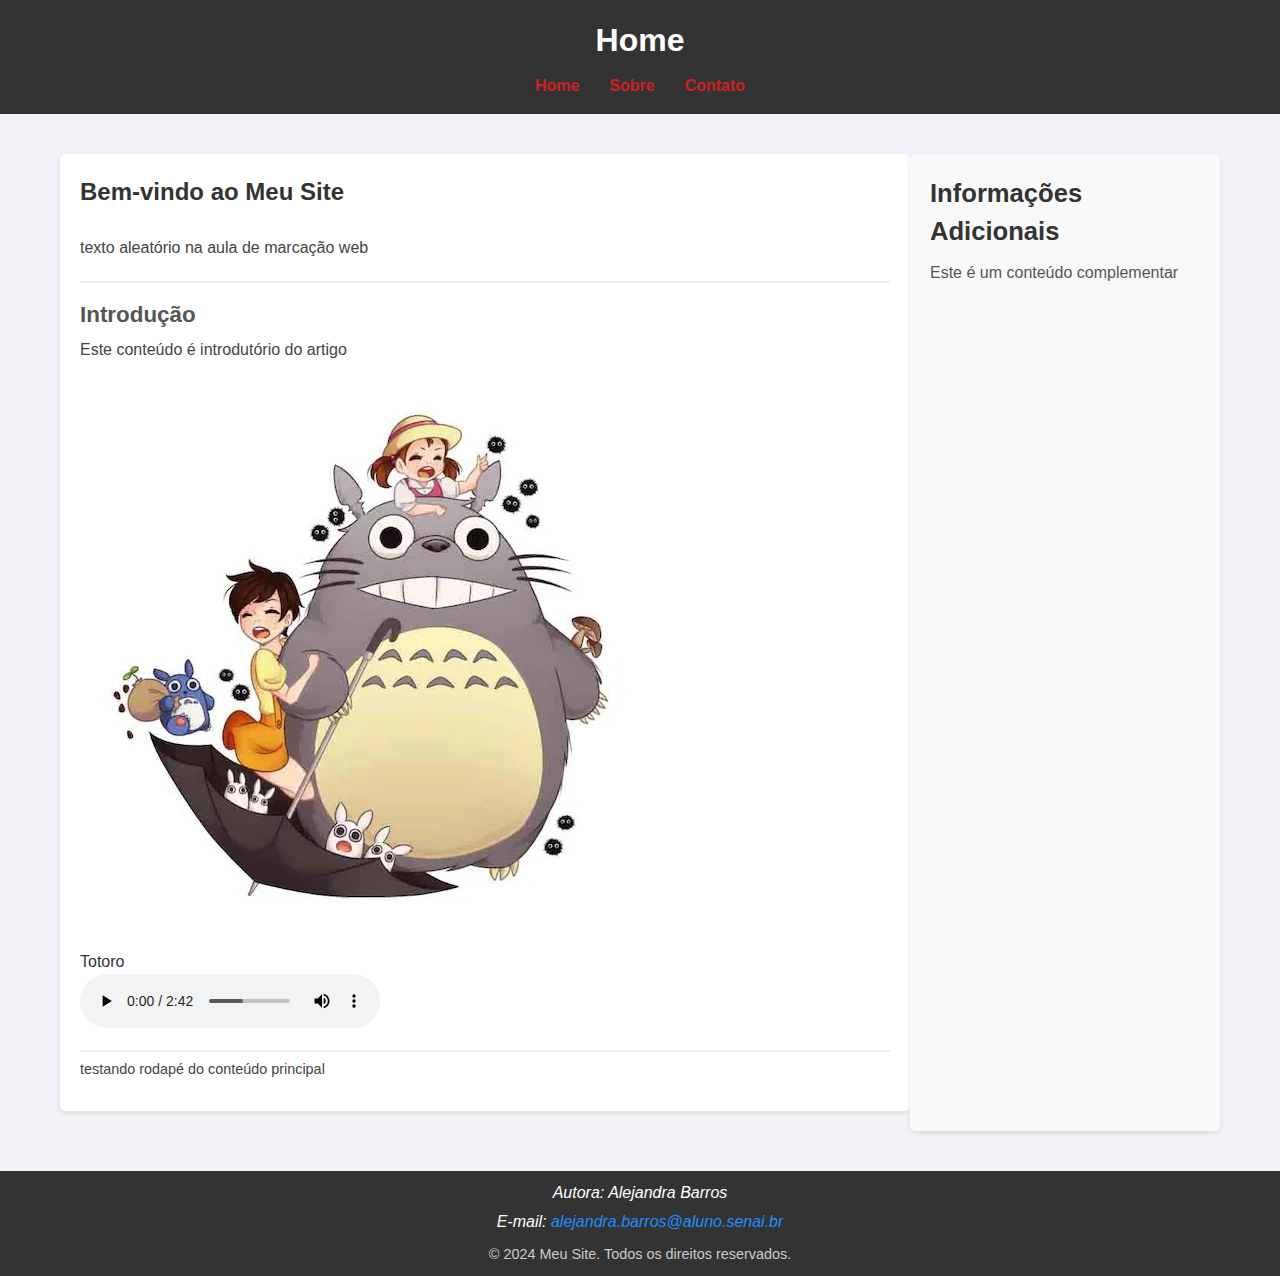
<file: index.html>
<!DOCTYPE html>
<html lang="pt-BR">
<head>
    <meta charset="UTF-8">
    <meta name="viewport" content="width=device-width, initial-scale=1.0">
    <title>Home</title>
    <!-- Folha de Estilo Global-->
    <link rel="stylesheet" href="css/global.css">
</head>
<body>
    <header class="site-header">
        <h1 class="site-title">Home</h1>
        <nav class="main-nav">
            <ul class="nav-list">
                <li class="nav-item"><a href="index.html" class="nav-link">Home</a></li>
                <li class="nav-item"><a href="./pages/sobre.html" class="nav-link">Sobre</a></li>
                <li class="nav-item"><a href="./pages/contato.html" class="nav-link">Contato</a></li>
            </ul>
        </nav>
    </header>

    <main class="main-content">
        <article class="article">
            <header class="article-header">
                <h2 class="article-title">Bem-vindo ao Meu Site</h2>
                <p class="section-text">texto aleatório na aula de marcação web</p>
            </header>
            <section class="article-content">
                <h3 class="section-title">Introdução</h3>
                <p class="section-text">Este conteúdo é introdutório do artigo</p>
                <figure class="image-figure">
                    <img src="./img/totoro.jpg" alt="Totoro" class="article-image">
                    <figcaption class="image-cation">Totoro</figcaption>
                </figure>
                <audio controls class="audio-player">
                    <source src="./media/audio.mp3" type="audio/mp3">Seu navegador não suporta a tag audio.
                </audio>
            </section>
            <footer class="article-footer">
                <p class="section-text">testando rodapé do conteúdo principal</p>
            </footer>
        </article>
        <aside class="sidebar">
            <h2 class="sidebar-title">Informações Adicionais</h2>
            <p class="sidebar-text">Este é um conteúdo complementar</p>
        </aside>
    </main>
    <footer class="site-footer">
        <address class="contact-info">
            <p class="author-name">Autora: Alejandra Barros</p>
            <p class="author-email">E-mail: <a href="mailto:alejandra.barros@aluno.senai.br" class="email-link">alejandra.barros@aluno.senai.br</a></p>
        </address>
        <p class="footer-copy">&copy; 2024 Meu Site. Todos os direitos reservados.</p>
    </footer>
</body>
</html>
</file>
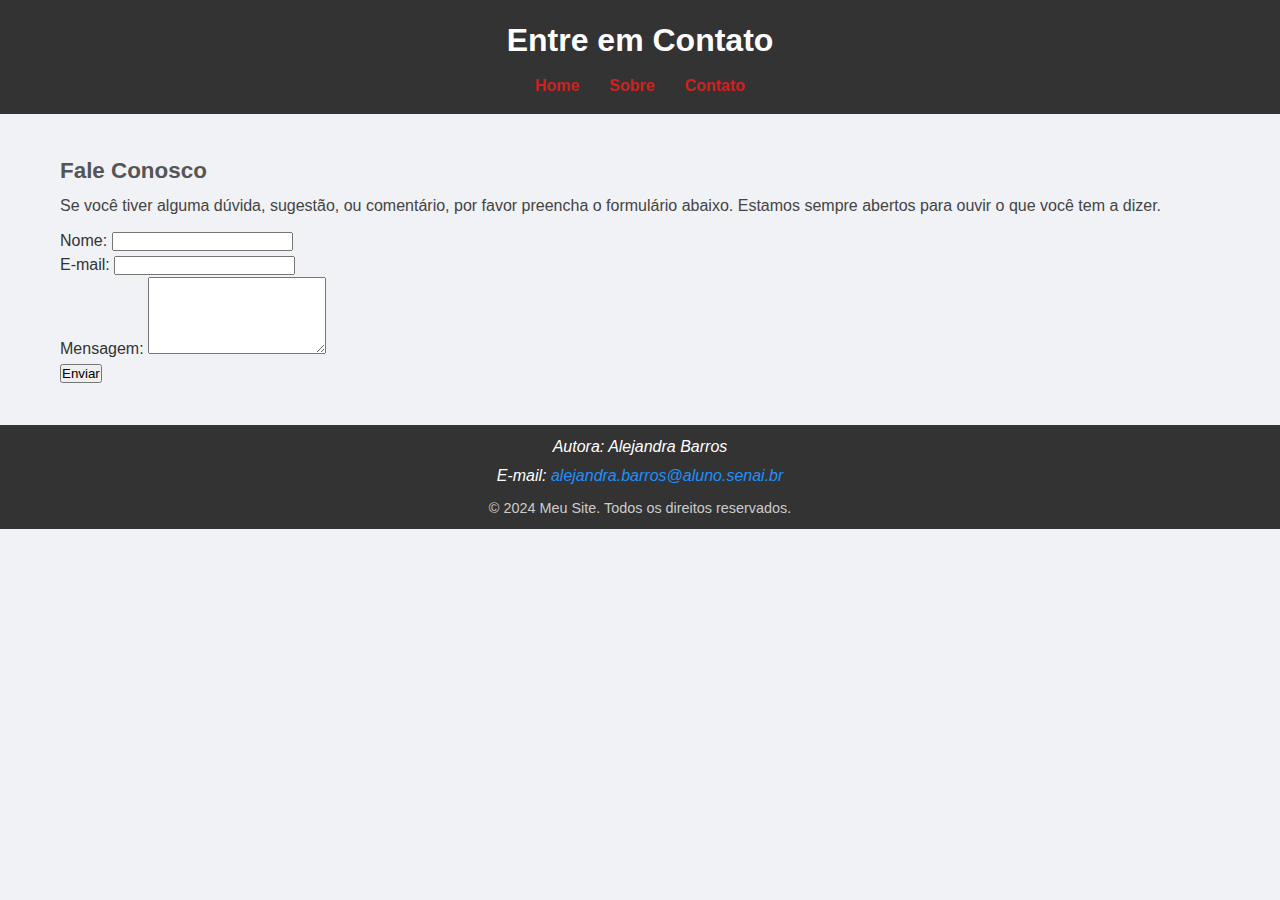
<file: pages/contato.html>
<!DOCTYPE html>
<html lang="pt-BR">
<head>
    <meta charset="UTF-8">
    <meta name="viewport" content="width=device-width, initial-scale=1.0">
    <title>Home</title>
    <!-- Folha de Estilo Global-->
    <link rel="stylesheet" href="../css/global.css">
</head>
<body>
    <header class="site-header">
        <h1 class="site-title">Entre em Contato</h1>
        <nav class="main-nav">
            <ul class="nav-list">
                <li class="nav-item"><a href="../index.html" class="nav-link">Home</a></li>
                <li class="nav-item"><a href="../pages/sobre.html" class="nav-link">Sobre</a></li>
                <li class="nav-item"><a href="../pages/contato.html" class="nav-link">Contato</a></li>
            </ul>
        </nav>
    </header>
    <main class="main-content">
        <section class="contact-section">
            <h2 class="section-title">Fale Conosco</h2>
            <p class="section-text">Se você tiver alguma dúvida, sugestão, ou comentário, por favor preencha o formulário abaixo. Estamos sempre abertos para ouvir o que você tem a dizer.</p>
        </section>

        <form action="#" method="post" class="contact-form">
            <div class="form-group">
                <label for="nome" class="form-label">Nome:</label>
                <input type="text" id="nome" name="nome" class="form-input" required>
            </div>

            <div class="form-group">
                <label for="email" class="form-label">E-mail:</label>
                <input type="email" id="email" name="email" class="form-input" required>
            </div>

            <div class="form-group">
                <label for="mensagem" class="form-label">Mensagem:</label>
                <textarea id="mensagem" name="mensagem" class="form-textarea" rows="5" required></textarea>
            </div>

            <button type="submit" class="form-button">Enviar</button>
        </form>
    </main>
    <footer class="site-footer">
        <address class="contact-info">
            <p class="author-name">Autora: Alejandra Barros</p>
            <p class="author-email">E-mail: <a href="mailto:alejandra.barros@aluno.senai.br" class="email-link">alejandra.barros@aluno.senai.br</a></p>
        </address>
        <p class="footer-copy">&copy; 2024 Meu Site. Todos os direitos reservados.</p>
    </footer>
</body>
</html>
</file>
<file: css/global.css>
/*Reset básico para consistência entre navegadores*/

*{
    margin: 0;
    padding: 0;
    box-sizing: border-box;
}

body{
    font-family: 'Helvetica Neue', sans-serif;
    line-height: 1.5;
    background-color: #f0f2f5;
    color: #333;
}


/* Cabeçalho do Site*/

.site-header{
    background-color: #333;
    color: #fff;
    padding: 1rem 0;
    text-align: center;
}

.site-title{
    margin-bottom: 10px;
    font-size: 2em;
}

.main-nav .nav-list {
    list-style: none;
    display: flex;
    justify-content: center;
}

.main-nav .nav-item{
    margin: 0 15px;
}

.main-nav .nav-link{
    color: #cf2121;
    text-decoration: none;
    font-weight: bold;
    transition: color 0.3s;
}

.main-nav .nav-link:hover{
    color: #fff;
}

/*Conteúdo principal */

.main-content{
    display: flex;
    flex-wrap: wrap;
    justify-content: space-between;
    max-width: 1200px;
    margin: 40px auto;
    padding: 0 20px;
}

.article{
    flex: 3;
    background-color: #fff;
    padding: 20px;
    margin-bottom: 20px;
    box-shadow: 0 2px 4px rgba(0,0,0,0.1);
    border-radius: 5px;
}

.article-header{
    border-bottom: 2px solid #eee;
    margin-bottom: 15px;
    padding-bottom: 10px;
}

.article-title{
    color: #333;
    font-size: 1.5em;
    margin-bottom: 30px;
}

.article-meta{
    color: #777;
    font-size: 0.9em;
}

.article-section{
    margin-bottom: 20px;
}

.section-title{
    font-size: 1.4em;
    color: #555;
    margin-bottom: 10px;
}

.section-text{
    margin-bottom: 15px;
    color: #444;
    line-height: 1.0;
}

.image-figure{
    margin-top: 20px 0;
}

.article-image{
    max-width: 100%;
    height: auto;
    border-radius: 5px;
}

.image-caption{
    text-align: center;
    font-size: 0.10em;
    color: #777;
    margin-top: 5px;
}

.article-footer{
    border-top: 2px solid #eee;
    margin-top: 15px;
    padding-top: 10px;
    color: #777;
    font-size: 0.9em;
}

.sidebar{
    flex: 1;
    background-color: #f9f9f9;
    padding: 20px;
    box-shadow: 0 2px 4px rgba(0,0,0,0.1);
    border-radius: 5px;
}

.sidebar-title{
    font-size: 1.6em;
    color: #333;
    margin-bottom: 10px;
}

.sidebar-text{
    color: #555;
    line-height: 1.5;
}

.site-footer{
    background-color: #333;
    color: #fff;
    text-align: center;
    padding: 10px;
    margin-top: 20px;
}

.contact-info {
    margin-bottom: 10px;
}

.author-name,
.author-email {
    margin-bottom: 5px;
}

.email-link {
    color: #1e90ff;
    text-decoration: none;
    transition: color 0.3s;
}

.email-link:hover{
    color: #fff;
}

.footer-copy{
    font-size: 0.9em;
    color: #ccc;
}
</file>
